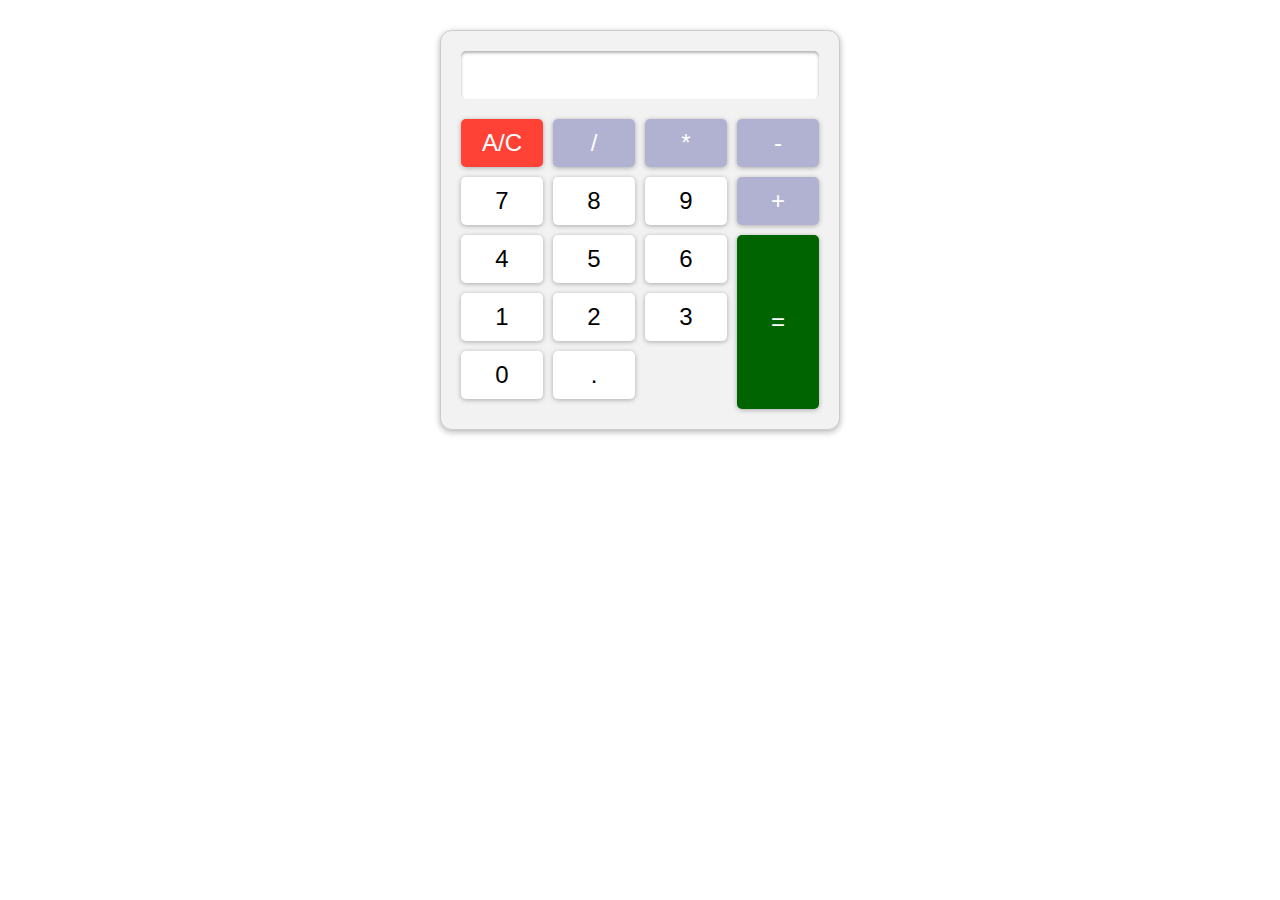
<file: calculator/index.html>
<!DOCTYPE html>
<html lang="en">
<head>
    <meta charset="UTF-8">
    <meta name="viewport" content="width=device-width, initial-scale=1.0">
    <title>Calculator</title>
    <link rel="stylesheet" href="/calculator/styles.css">
</head>
<body>
    <div class="container">
        <input type="text" id="result" readonly>
        <div class="btns">
            <button class="clear">A/C</button>
            <button class="operator">/</button>
            <button class="operator">*</button>
            <button class="operator">-</button>
            <button class="number">7</button>
            <button class="number">8</button>
            <button class="number">9</button>
            <button class="operator">+</button>
            <button class="number">4</button>
            <button class="number">5</button>
            <button class="number">6</button>
            <button class="equal">=</button>
            <button class="number">1</button>
            <button class="number">2</button>
            <button class="number">3</button>
            <button class="number">0</button>
            <button class="number">.</button>
        </div>
    </div>
    

    <script src="/calculator/app.js"></script>
</body>
</html>
</file>
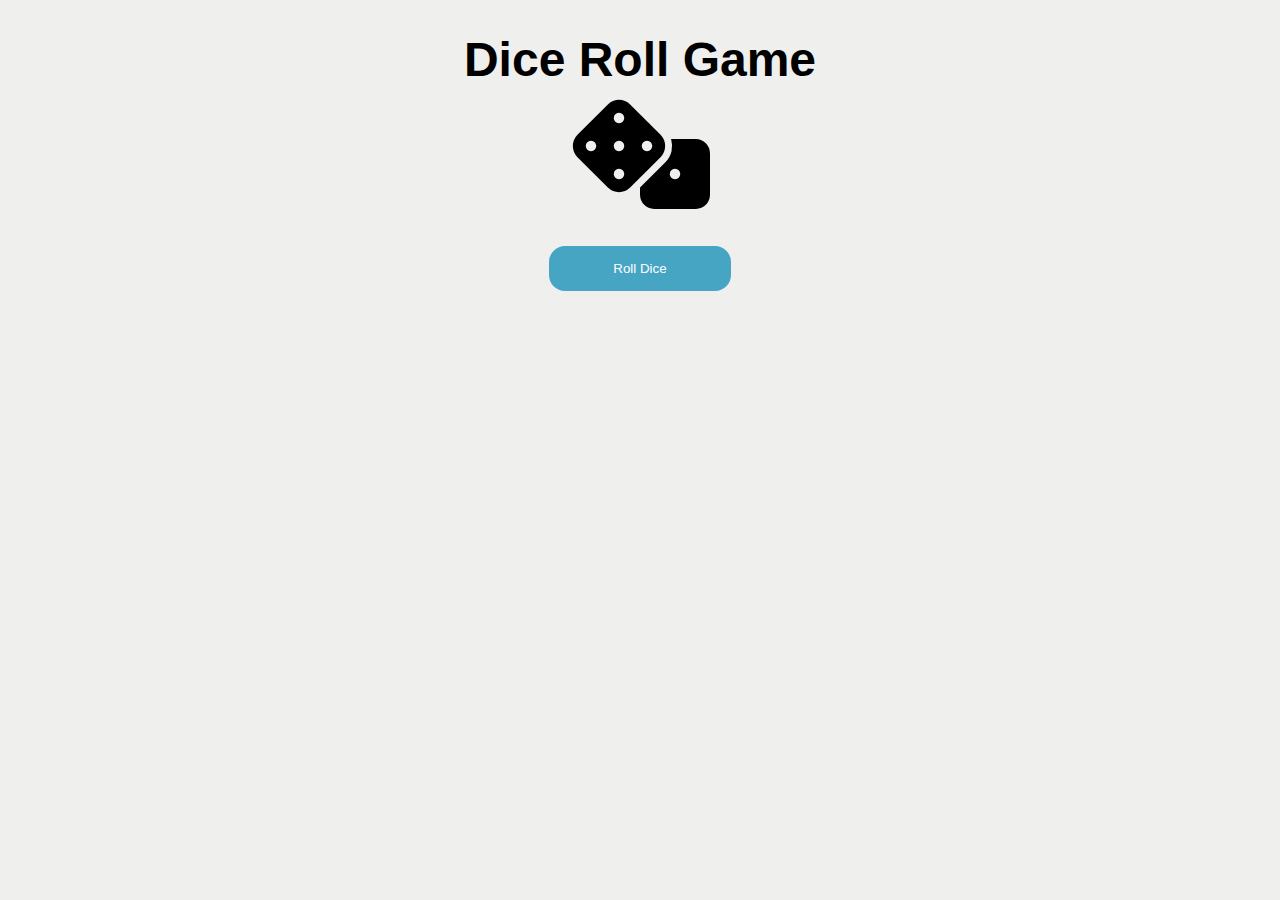
<file: Dice-roll/index.html>
<!DOCTYPE html>
<html lang="en">
<head>
	<meta charset="UTF-8">
	<meta name="viewport" content="width=device-width, initial-scale=1.0">
	<link rel="stylesheet" href="styles.css">
	<link rel="stylesheet" href="https://cdnjs.cloudflare.com/ajax/libs/font-awesome/6.7.2/css/all.min.css" integrity="sha512-Evv84Mr4kqVGRNSgIGL/F/aIDqQb7xQ2vcrdIwxfjThSH8CSR7PBEakCr51Ck+w+/U6swU2Im1vVX0SVk9ABhg==" crossorigin="anonymous" referrerpolicy="no-referrer" />
	<title>Dice Roll</title>
</head>
<body>
	<h1>Dice Roll Game</h1>
	<div class="dice" id="dice"><i class="fa-solid fa-dice"></i></div>
	<button id="roll-btn">Roll Dice</button>
	<ul id="roll-history">
		

	</ul>


	


	<script src="app.js"></script>
</body>
</html>
</file>
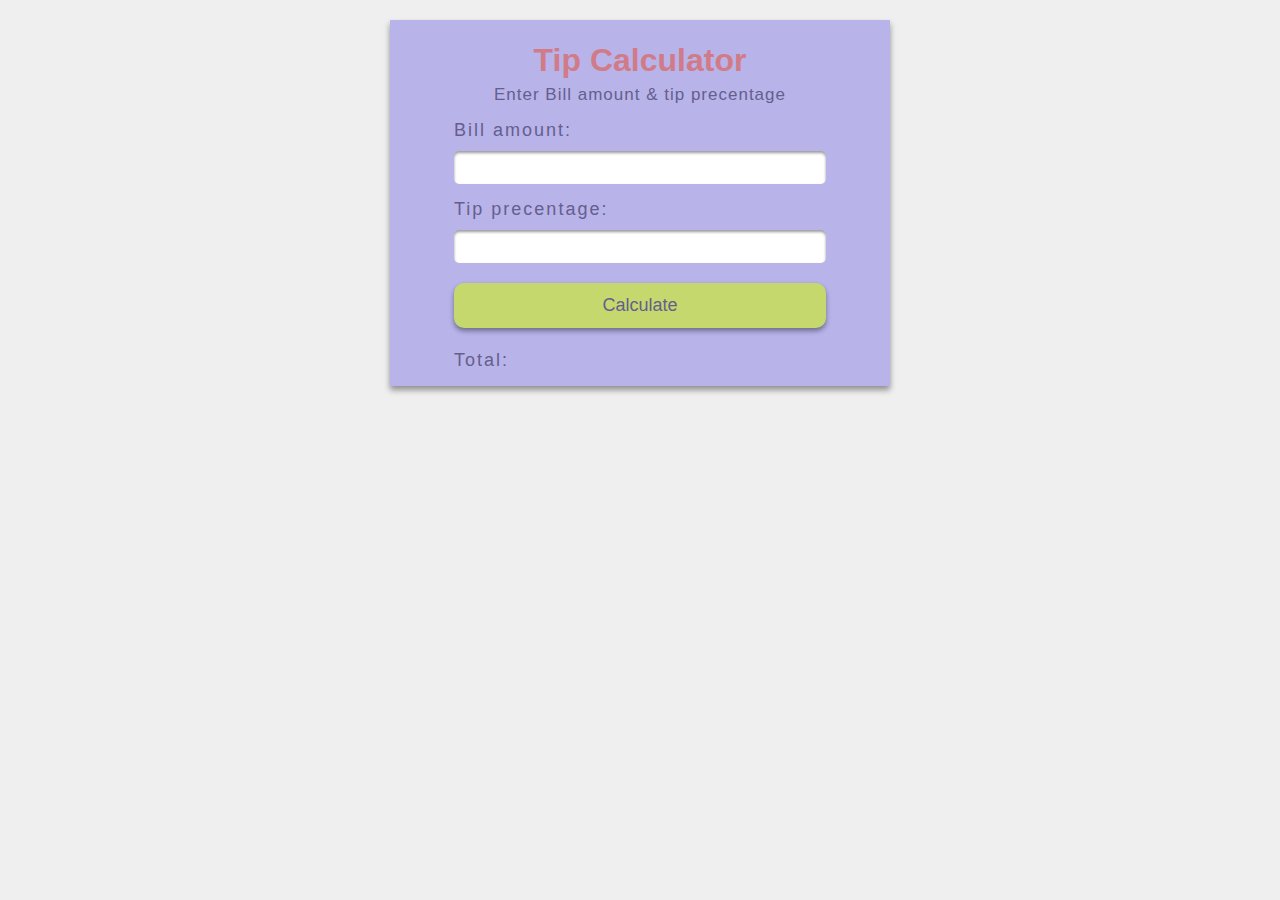
<file: Tip-calculator/index.html>
<!DOCTYPE html>
<html lang="en">
<head>
    <meta charset="UTF-8">
    <meta name="viewport" content="width=device-width, initial-scale=1.0">
    <link rel="stylesheet" href="/Tip-calculator/style.css">
    <title>Tip Calculator</title>
</head>
<body>
    <div class="container">
        <h1>Tip Calculator</h1>
        <p>Enter Bill amount & tip precentage</p>
        <div class="bill">
            <label for="bill">Bill amount: </label>
        <input type="number" name="bill" id="bill">
        </div>

        <div class="tip">
            <label for="tip">Tip precentage: </label>
            <input type="number" name="tip" id="tip">
        </div>

        <button id="calculate">Calculate</button>

        <div class="total">
            <label for="total">Total: </label>
            <span id="total"></span>
        </div>
        
    </div>

    


    <script src="/Tip-calculator/app.js"></script>
</body>
</html>
</file>
<file: calculator/styles.css>
*{
    margin: 0;
    padding: 0;
    box-sizing: border-box;
}


.container{
    background: #f2f2f2;
    padding: 20px;
    max-width: 400px;
    margin: 30px auto;
    border: 1px solid #ccc;
    box-shadow: 0 2px 6px rgba(0, 0, 0, 0.3);
    border-radius: 12px;
}

.container input{
    width: 100%;
    padding: 10px;
    font-size: 24px;
    border: none;
    box-shadow: 0 2px 3px rgba(0, 0, 0, 0.3) inset;
    border-radius: 5px;
    
}

.btns{
    display: grid;
    grid-template-columns: repeat(4, 1fr);
    grid-gap: 10px;
    margin-top: 20px;
}

button{
    padding: 10px;
    font-size: 24px;
    border: none;
    box-shadow: 0 1px 5px rgba(0, 0, 0, 0.3);
    border-radius: 5px;
    cursor: pointer;
    transition: background 0.9s ease;
}

button:hover{
    background: #bbb;
}

.clear{
    background: #ff4136;
    color: #fff;

}


.number{
    background: #fff;
}


.operator{
    background: #0074;
    color: #fff;
    text-align: center;
}


.equal{
    background: darkgreen;
    grid-row: span 4;
    color: #fff;
}
</file>
<file: Dice-roll/styles.css>
*{
	margin: 0;
	padding: 0;
	box-sizing: border-box;
}

body{
	background: #efefee;
	font-family: "Open Sans", sans-serif;
	text-align: center;
}

h1{
	font-size: 3rem;
	margin-top: 2rem;
}

.dice{
	font-size: 7rem;
	margin: 5px;
	animation-duration: 1s;
	animation-fill-mode: forwards;
}

.roll-animation {
	animation-name: roll;
}


@keyframes roll {
	0%{
		transform: rotateY(0deg) rotateX(0deg);
	}
	

	100%{
		transform: rotateY(720deg) rotateX(720deg);
	}
}


button{
	background: #47a5c4;
	color: #fff;
	padding: 15px 5%;
	border: none;
	border-radius: 1rem;
	cursor: pointer;
	transition: background 0.5s ease;
	margin-top: 20px;

}

button:hover{
	background-color: #1882a6;
}

ul{
	list-style: none;
	max-width: 600px;
	margin: 2rem auto;
}

li{
	font-size: 1.4rem;
	padding: .5rem;
	margin: .5rem;
	background: #f2f2;
	border-radius: .5rem;
	box-shadow: 0 2px 4px rgba(0, 0, 0, 0.2);
	display: flex;
	justify-content: space-between;
	align-items: center;
}

li span{
	font-size: 3rem;
	margin-right: 3rem;
}
</file>
<file: Tip-calculator/style.css>
*{
    margin: 0;
    padding: 0;
    box-sizing: border-box;
    font-family: 'Lucida Sans', 'Lucida Sans Regular', 'Lucida Grande', 'Lucida Sans Unicode', Geneva, Verdana, sans-serif;
}


body{
    background: #efefef;
}

.container {
    background: #B8B3E9;
    padding: 15px 5%;
    max-width: 500px;
    margin: 20px auto;
    display: flex;
    flex-direction: column;
    align-items: center;
    box-shadow: 0 4px 6px rgba(0, 0, 0, 0.4);
}

h1 {
     color: #D17B88;
     line-height: 50px;

}

p {
    font-weight: 500;
    font-size: 17px;
    color: #645f8d;
    line-height: 1.2;
    letter-spacing: 1px;
}

button{
    background: #C5D86D;
    padding: 12px 7%;
    border: none;
    margin: 20px 8px;
    border-radius: 10px;
    color: #645f8d;
    font-size: 18px;
    cursor: pointer;
    transition: transform 0.5s ease;
    box-shadow: 0 3px 5px rgba(0, 0, 0, 0.4);
    width: 100%;


}



button:hover{
    transform: scale(1.1);
}

.bill, .tip{
    display: flex;
    flex-direction: column;
    width: 100%;
    
}

.bill{
    margin: 15px;
}

.bill input, .tip input{
    padding: 9px 5%;
    border: none;
    outline: none;
    margin-top: 10px;
    box-shadow: 0 2px 3px rgba(0, 0, 0, 0.4) inset;
    border-radius: 5px;
}

label{
    color: #645f8d;
    font-size: 18px;
    font-weight: 500;
    letter-spacing: 2px;
}

.total{
    align-self: self-start;
}

#total{
    font-size: 20px; 
    font-weight: 600;
    margin-top: 20px;
}
</file>
